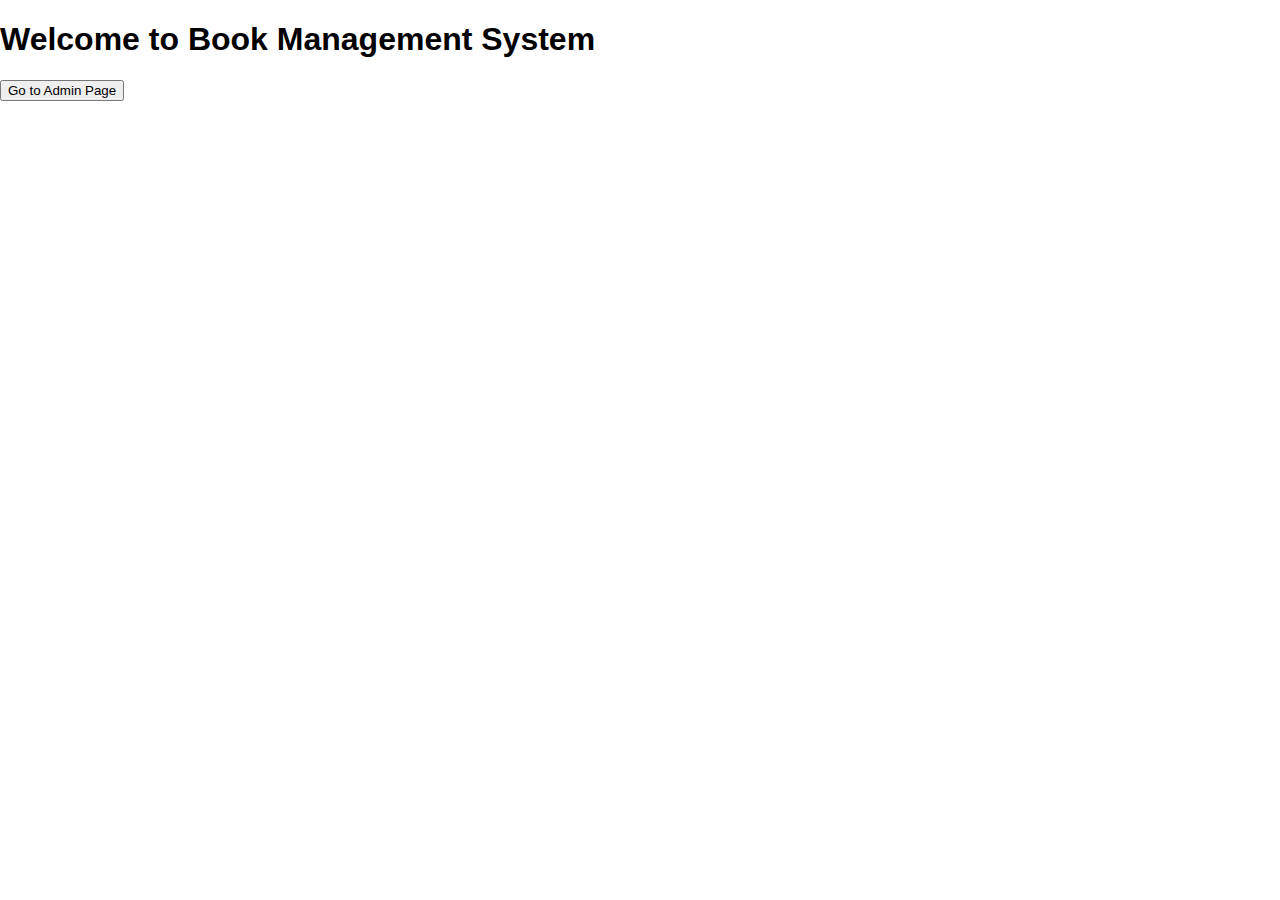
<file: index.html>
<!DOCTYPE html>
<html lang="en">
<head>
    <meta charset="UTF-8">
    <meta name="viewport" content="width=device-width, initial-scale=1.0">
    <title>Book Management App</title>
    <link rel ="stylesheet" href="style.css">
    
</head>
<body>
    <h1>Welcome to Book Management System</h1>
    <div class = "home-btn">
        <button onclick="window.location.href='admin.html'">
            Go to Admin Page
        </button>
    </div>
</body>
</html>
</file>
<file: style.css>
body {
  font-family: Arial, sans-serif;
  background: white;
  margin: 0;
  padding: 0;
}
.home-container {
  text-align: center;
  margin-top: 120px;
}

.home-container button {
  padding: 12px 20px;
  cursor: pointer;
}

.nav {
  padding: 15px;
}

.center {
  text-align: center;
}
#formSection {
  width: 320px;
  background: white;
  padding: 20px;
  margin: 20px auto;
  border-radius: 10px;
  box-shadow: 0 2px 8px rgba(0,0,0,0.1);
}

#formSection input,
#formSection select,
#formSection button {
  width: 100%;
  padding: 10px;
  margin-top: 10px;
}
.controls {
  width: fit-content;
  margin: 20px auto;
  display: flex;
  gap: 15px;
}

controls button, .controls select {
  padding: 10px;
}
#booksContainer {
  margin: 30px;
  display: grid;
  grid-template-columns: repeat(auto-fill, minmax(230px, 1fr));
  gap: 20px;
}
.book-card {
  background: white;
  padding: 15px;
  border-radius: 10px;
  text-align: center;
  box-shadow: 0 2px 10px rgba(0,0,0,0.1);
}

.book-card img {
  width: 100%;
  height: 220px;
  object-fit: cover;
  border-radius: 8px;
}

.deleteBtn {
  margin-top: 12px;
  padding: 8px 14px;
  background: tomato;
  border: none;
  color: white;
  cursor: pointer;
  border-radius: 5px;
}
</file>
